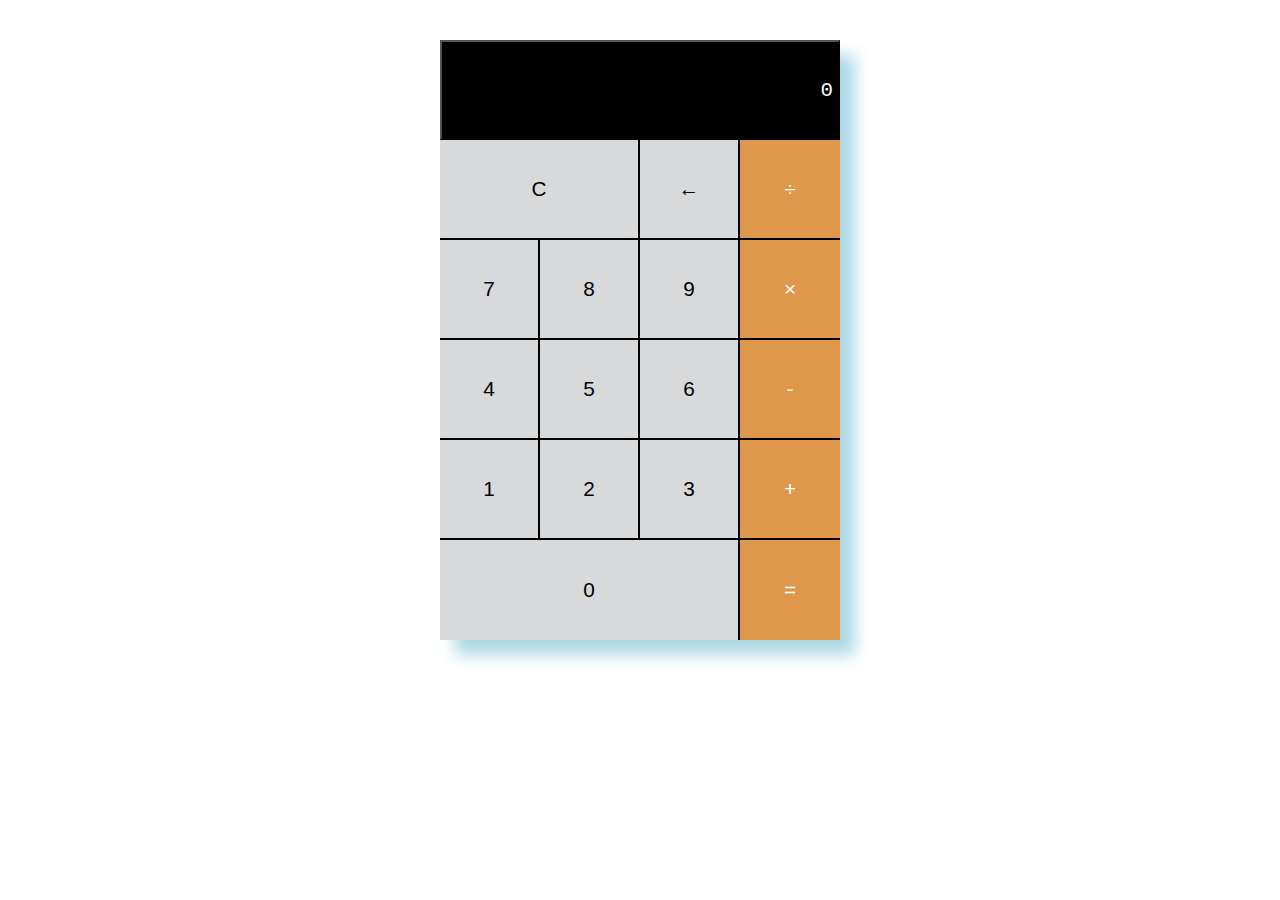
<file: 3 - Calculator/index.html>
<!DOCTYPE html>
<html lang="en">
<head>
    <meta charset="UTF-8">
    <meta name="viewport" content="width=device-width, initial-scale=1.0">
    <link rel="stylesheet" href="./style.css">
    <title>Simple Calculator</title>
</head>
<body>
    <div class="calculator">
        <button class="calculator-result">0</button>
        <button class="calculator-item span-2 calculator-clear">C</button>
        <button class="calculator-item calculator-back">←</button>
        <button class="calculator-item operation calculator-divide">÷</button>
        <button class="calculator-item">7</button>
        <button class="calculator-item">8</button>
        <button class="calculator-item">9</button>
        <button class="calculator-item operation calculator-multiply">×</button>
        <button class="calculator-item">4</button>
        <button class="calculator-item">5</button>
        <button class="calculator-item">6</button>
        <button class="calculator-item operation calculator-subtract">-</button>
        <button class="calculator-item">1</button>
        <button class="calculator-item">2</button>
        <button class="calculator-item">3</button>
        <button class="calculator-item operation calculator-add">+</button>
        <button class="calculator-item span-3">0</button>
        <button class="calculator-item operation calculator-submit">=</button>
    </div>
    <script src="./script.js"></script>
</body>
</html>
</file>
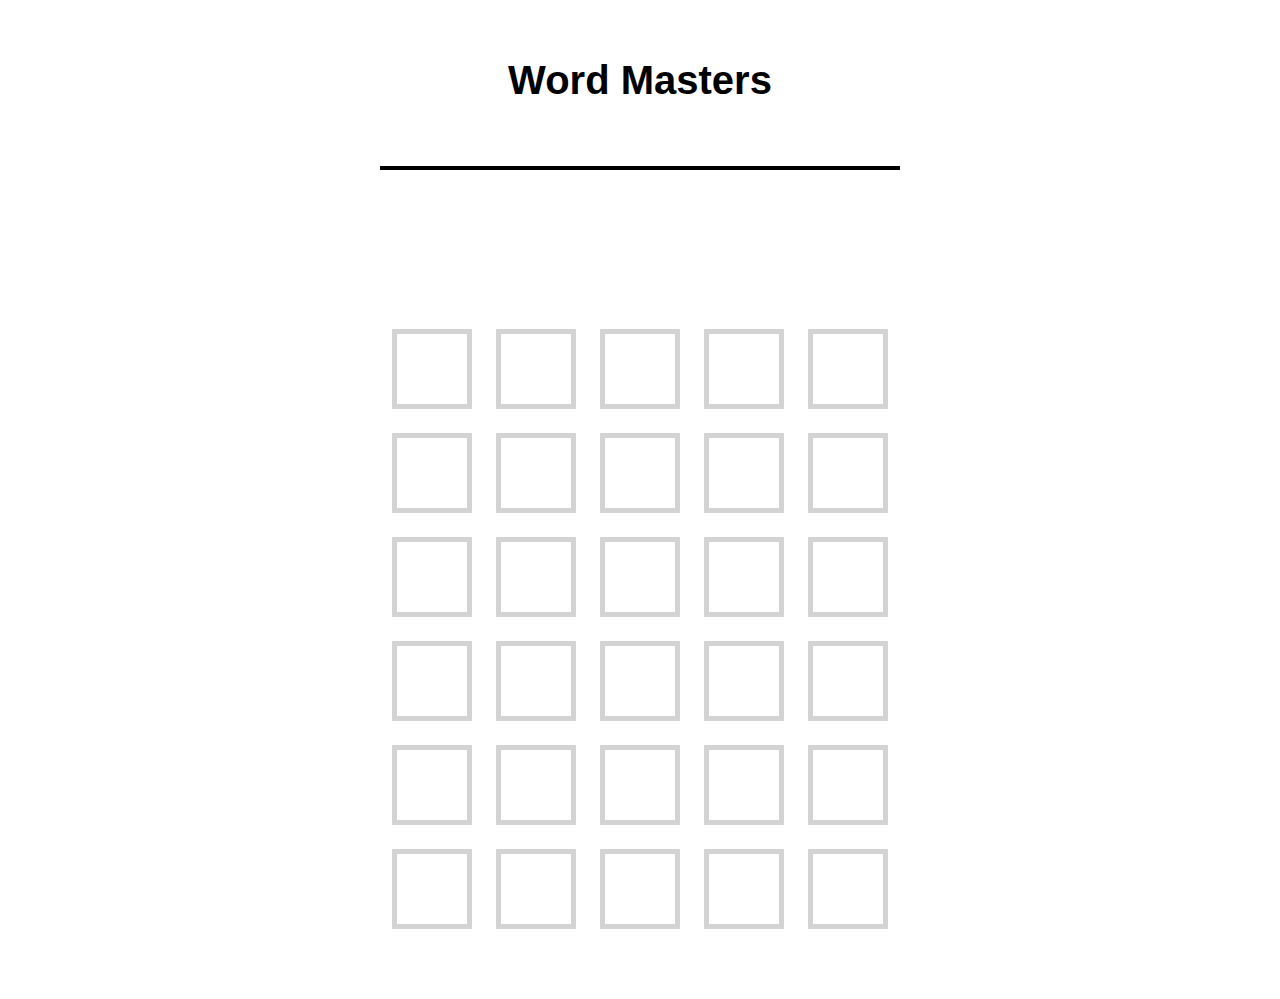
<file: 4 - Wordle/index.html>
<!DOCTYPE html>
<html lang="en">
<head>
    <meta charset="UTF-8">
    <meta name="viewport" content="width=device-width, initial-scale=1.0">
    <link rel="stylesheet" href="./style.css">
    <title>Word Masters</title>
</head>
<body>
    <div class="container">
        <h1 class="title">Word Masters</h1>
        <div class="result"></div>
        <div class="items">
            <div class="row"><div class="item"></div><div class="item"></div><div class="item"></div><div class="item"></div><div class="item"></div></div>
            <div class="row"><div class="item"></div><div class="item"></div><div class="item"></div><div class="item"></div><div class="item"></div></div>
            <div class="row"><div class="item"></div><div class="item"></div><div class="item"></div><div class="item"></div><div class="item"></div></div>
            <div class="row"><div class="item"></div><div class="item"></div><div class="item"></div><div class="item"></div><div class="item"></div></div>
            <div class="row"><div class="item"></div><div class="item"></div><div class="item"></div><div class="item"></div><div class="item"></div></div>
            <div class="row"><div class="item"></div><div class="item"></div><div class="item"></div><div class="item"></div><div class="item"></div></div>
        </div>
        <div class="hollow-dots-spinner none" :style="spinnerStyle">
            <div class="dot"></div>
            <div class="dot"></div>
            <div class="dot"></div>
        </div>
        <script src="script.js"></script>
    </div>
</body>
</html>
</file>
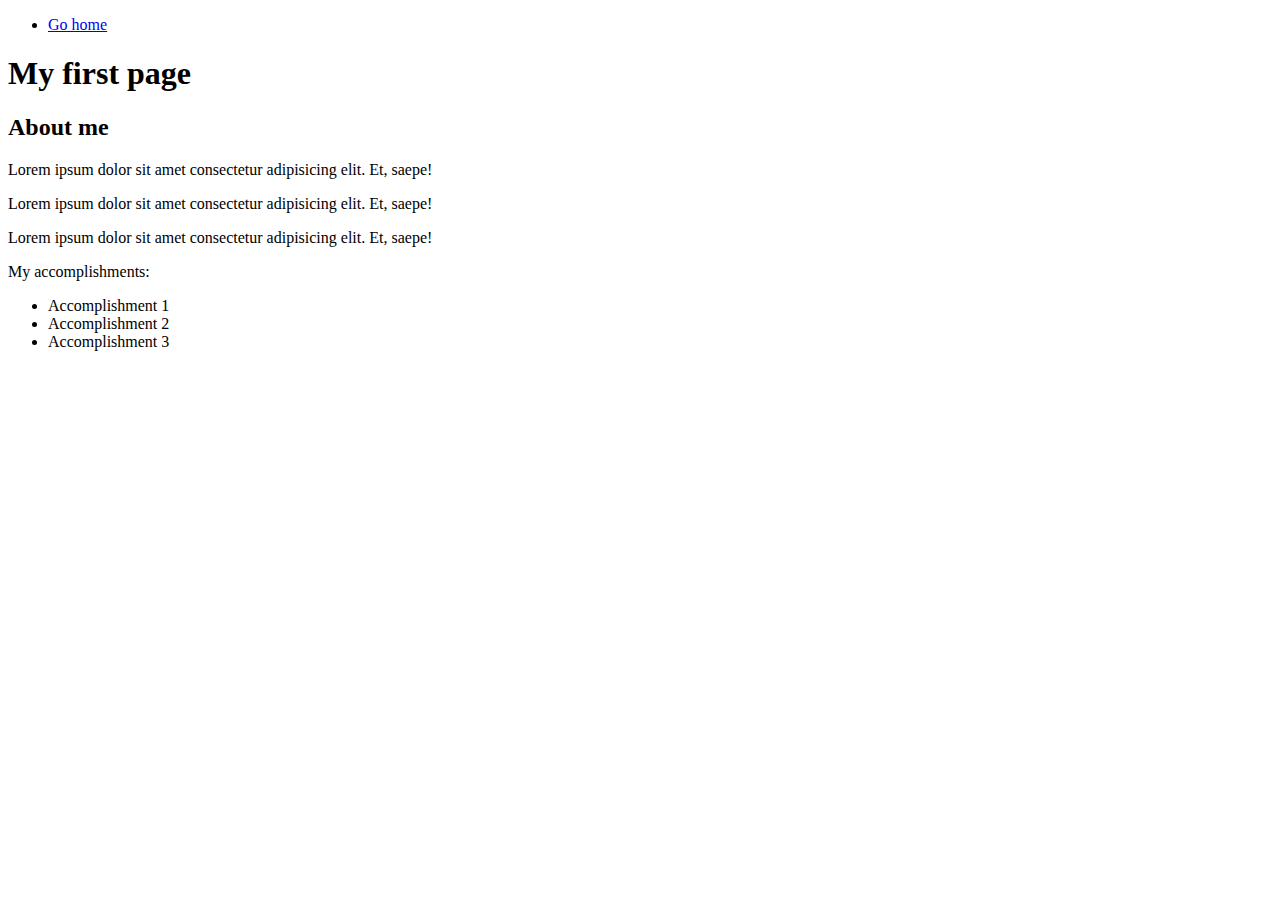
<file: 1/about.html>
<!DOCTYPE html>
<html lang="en">
<head>
    <meta charset="UTF-8">
    <meta name="viewport" content="width=device-width, initial-scale=1.0">
    <title>My about page</title>
</head>
<body>
    <nav>
        <ul>
            <li>
                <a href="index.html" style="list-style: none">Go home</a>
            </li>
        </ul>
    </nav>
    <h1 class="site-title">My first page</h1>
    <h2 class="intro">About me</h2>
    <div class="about-me">
        <p class="post-content">Lorem ipsum dolor sit amet consectetur adipisicing elit. Et, saepe!</p>
        <p class="post-content">Lorem ipsum dolor sit amet consectetur adipisicing elit. Et, saepe!</p>
        <p class="post-content">Lorem ipsum dolor sit amet consectetur adipisicing elit. Et, saepe!</p>
        <p class="post-content">My accomplishments:</p>
        <ul class="accomplishments">
            <li class="accomplishment">Accomplishment 1</li>
            <li class="accomplishment">Accomplishment 2</li>
            <li class="accomplishment">Accomplishment 3</li>
        </ul>
    </div>
</body>
</html>
</file>
<file: 3 - Calculator/style.css>
/* apply a natural box layout model to all elements, but allowing components to change */
html {
    box-sizing: border-box;
}

*,
*:before,
*:after {
    box-sizing: inherit;
}

.calculator {
    display: grid;
    grid-template-columns: repeat(4, 100px);
    grid-template-rows: repeat(6, 100px);
    margin: 40px auto;
    width: fit-content;
    box-shadow: 15px 15px 15px lightblue;
}

.calculator-item {
    border: 2px solid black;
}

.calculator-result {
    grid-column: 1 / span 4;
    color: white;
    background-color: black;
    display: flex;
    justify-content: end;
    align-items: center;
    font-size: 1.3em;
    padding: 0px 5px;
    font-family: 'Courier New', Courier, monospace;
}

.span-2 {
    grid-column: 1 / span 2;
}

.span-3 {
    grid-column: 1 / span 3;
}

.calculator-item+.calculator-item {
    border-left: 0px;
    border-top: 0px;
}

.calculator-item:nth-of-type(2) {
    border-top: 0px;
    border-left: 0px;
}

.calculator-item {
    display: flex;
    align-items: center;
    justify-content: center;
    background-color: #d8d9db;
    font-size: 1.3em;
}

.operation {
    color: white;
    background-color: #df974c;
    border-right: 0px;
}

.calculator-item:nth-of-type(n+17) {
    border-bottom: 0px;
}

.calculator-item:hover {
    opacity: 0.8;
}

.calculator-item:active {
    filter: brightness(80%)
}
</file>
<file: 4 - Wordle/style.css>
html {
    box-sizing: border-box;
}

*,
*:before,
*:after {
    box-sizing: inherit;
}

.container {
    width: fit-content;
    margin: 50px auto auto auto;
    font-family: Verdana, Geneva, Tahoma, sans-serif;
    line-height: 1.5;
}

.row {
    display: flex;
    justify-content: space-around;
    align-items: center;
    text-transform: capitalize;
}

.item {
    border: 5px solid lightgray;
    width: 80px;
    height: 80px;
    margin: 12px;
    font-size: 3em;
    display: flex;
    align-items: center;
    justify-content: center;
    font-weight: bolder;
}


.title,
.result {
    text-align: center;
    font-size: 2.5em;
}

.title {
    border-bottom: 4px solid black;
    height: 120px;
}

.result {
    height: 100px;
}

.items {
    margin: 20px 0px;
    position: relative;
}

@keyframes rainbow {

    100%,
    0% {
        color: rgb(255, 0, 0);
    }

    8% {
        color: rgb(255, 127, 0);
    }

    16% {
        color: rgb(255, 255, 0);
    }

    25% {
        color: rgb(127, 255, 0);
    }

    33% {
        color: rgb(0, 255, 0);
    }

    41% {
        color: rgb(0, 255, 127);
    }

    50% {
        color: rgb(0, 255, 255);
    }

    58% {
        color: rgb(0, 127, 255);
    }

    66% {
        color: rgb(0, 0, 255);
    }

    75% {
        color: rgb(127, 0, 255);
    }

    83% {
        color: rgb(255, 0, 255);
    }

    91% {
        color: rgb(255, 0, 127);
    }
}

.text-rb {
    animation: rainbow 2.5s linear;
    animation-iteration-count: infinite;
}

.letter {
    background-color: goldenrod;
}

.nothing {
    background-color: #888;
}

.letter-place {
    background-color: darkgreen;
}

.letter,
.nothing,
.letter-place {
    color: white;
}

.hollow-dots-spinner,
.hollow-dots-spinner * {
    box-sizing: border-box;
}

.hollow-dots-spinner {
    height: 30px;
    width: calc(60px * 3);
    position: relative;
    bottom: 500px;
    margin: auto;
}

.hollow-dots-spinner .dot {
    width: 30px;
    height: 30px;
    margin: 0 calc(30px / 2);
    border: calc(30px / 5) solid #ff1d5e;
    border-radius: 50%;
    float: left;
    transform: scale(0);
    animation: hollow-dots-spinner-animation 1000ms ease infinite 0ms;
}

.hollow-dots-spinner .dot:nth-child(1) {
    animation-delay: calc(300ms * 1);
}

.hollow-dots-spinner .dot:nth-child(2) {
    animation-delay: calc(300ms * 2);
}

.hollow-dots-spinner .dot:nth-child(3) {
    animation-delay: calc(300ms * 3);

}

@keyframes hollow-dots-spinner-animation {
    50% {
        transform: scale(1);
        opacity: 1;
    }

    100% {
        opacity: 0;
    }
}

.none {
    display: none;
}

.invalid {
    animation: flash 1s 2;
}

@keyframes flash {
    5% {
        border-color: crimson;
    }

    100% {
        border-color: lightgray;
    }
}
</file>
